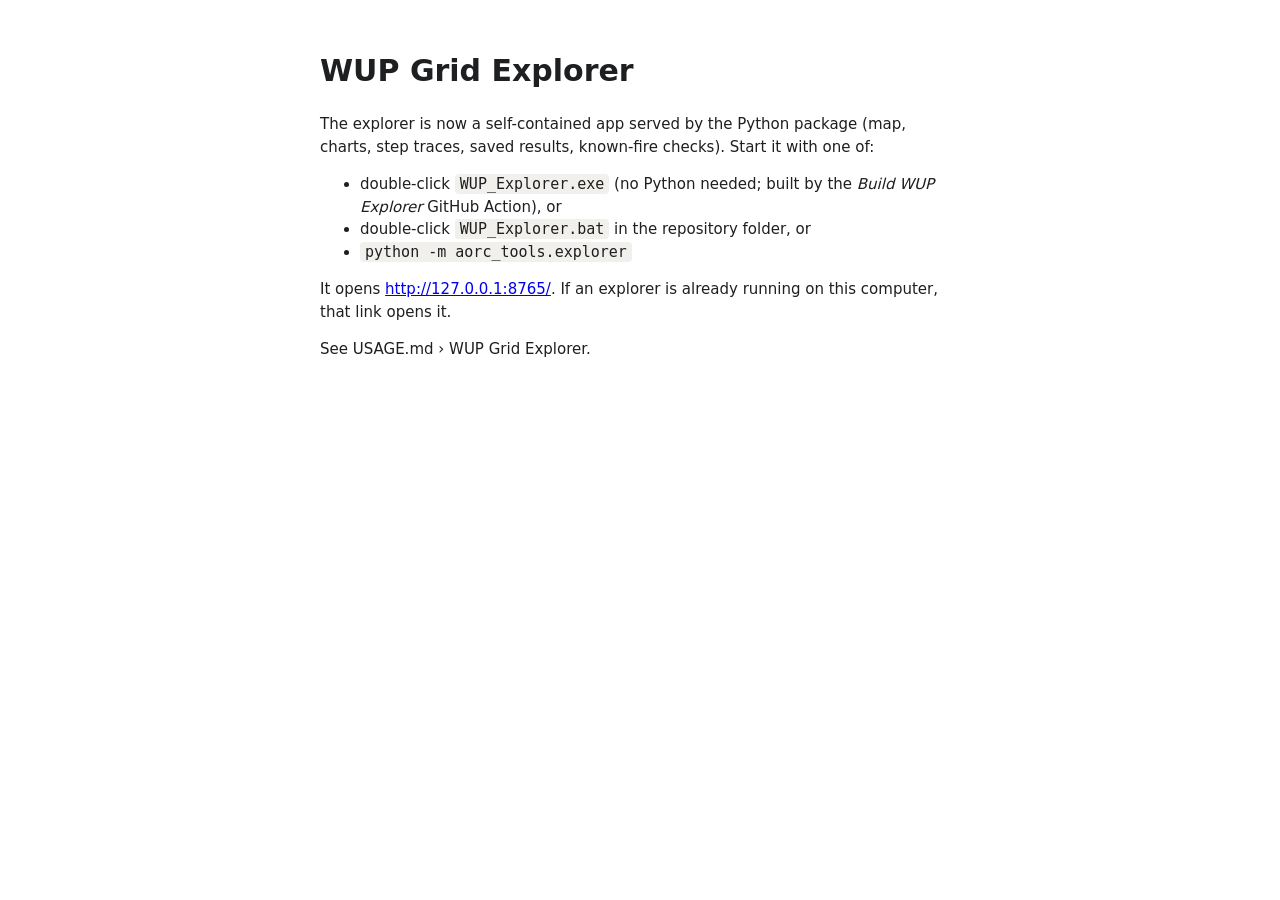
<file: website/explorer.html>
<!doctype html>
<html lang="en"><head><meta charset="utf-8"><meta name="viewport" content="width=device-width,initial-scale=1">
<title>WUP Grid Explorer</title>
<style>body{font:15px/1.5 system-ui,sans-serif;max-width:640px;margin:48px auto;padding:0 16px;color:#1d1f21}code{background:#f1f0ec;padding:1px 5px;border-radius:4px}</style>
</head><body>
<h1>WUP Grid Explorer</h1>
<p>The explorer is now a self-contained app served by the Python package (map, charts, step traces,
saved results, known-fire checks). Start it with one of:</p>
<ul>
<li>double-click <code>WUP_Explorer.exe</code> (no Python needed; built by the <em>Build WUP Explorer</em> GitHub Action), or</li>
<li>double-click <code>WUP_Explorer.bat</code> in the repository folder, or</li>
<li><code>python -m aorc_tools.explorer</code></li>
</ul>
<p>It opens <a href="http://127.0.0.1:8765/">http://127.0.0.1:8765/</a>. If an explorer is already running on this computer, that link opens it.</p>
<p>See USAGE.md › WUP Grid Explorer.</p>
</body></html>
</file>
